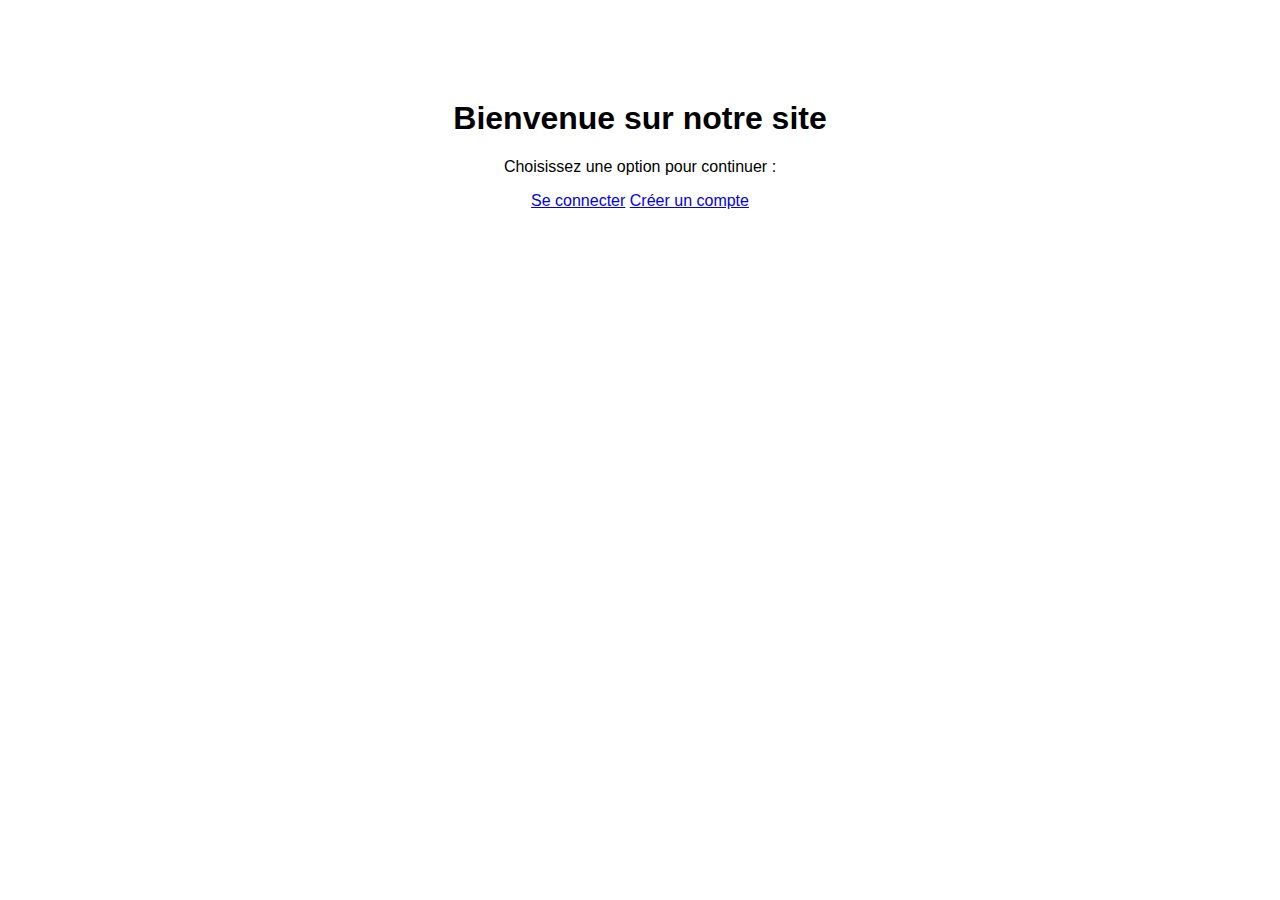
<file: templates/index.html>
<!DOCTYPE html>
<html lang="fr">
<head>
    <meta charset="UTF-8">
    <meta name="viewport" content="width=device-width, initial-scale=1.0">
    <title>Login</title>
    <link rel="stylesheet" href="/static/index.css">
</head>
<body>
<div class="home">
    <h1>Bienvenue sur notre site</h1>
    <p>Choisissez une option pour continuer :</p>

    <!-- Bouton pour se diriger vers la page de login -->
    <a href="login.html" class="button login">Se connecter</a>

    <!-- Bouton pour se diriger vers la page de register -->
    <a href="register.html" class="button register">Créer un compte</a>

    </div>
    </form>
</div>
</body>
</html>
</file>
<file: static/index.css>
body {
     font-family: Arial, sans-serif;
     text-align: center;
     margin-top: 100px;
 }

.container {
    display: flex;
    justify-content: center;
    gap: 20px;
}

.btn {
    padding: 10px 20px;
    font-size: 16px;
    color: #fff;
    background-color: #007BFF;
    border: none;
    border-radius: 5px;
    text-decoration: none;
    cursor: pointer;
}

.btn:hover {
    background-color: #0056b3;
}
</file>
